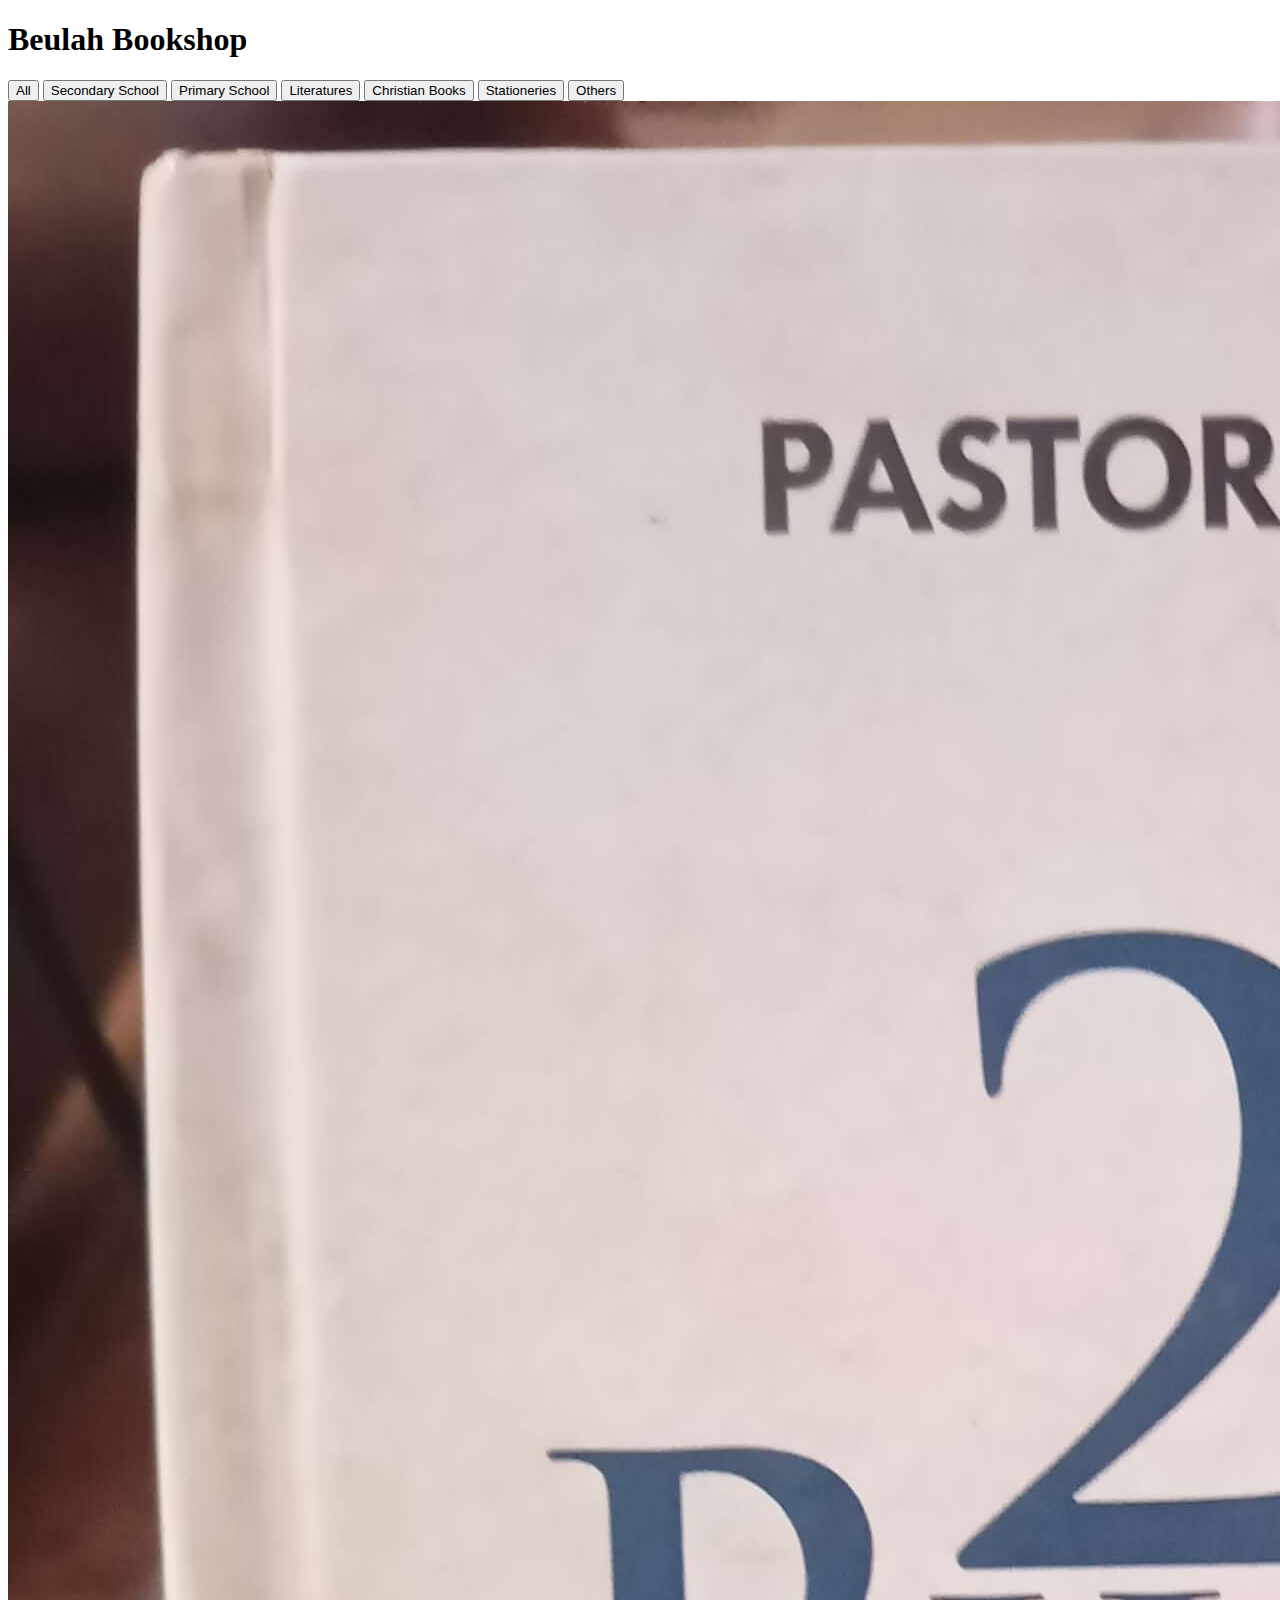
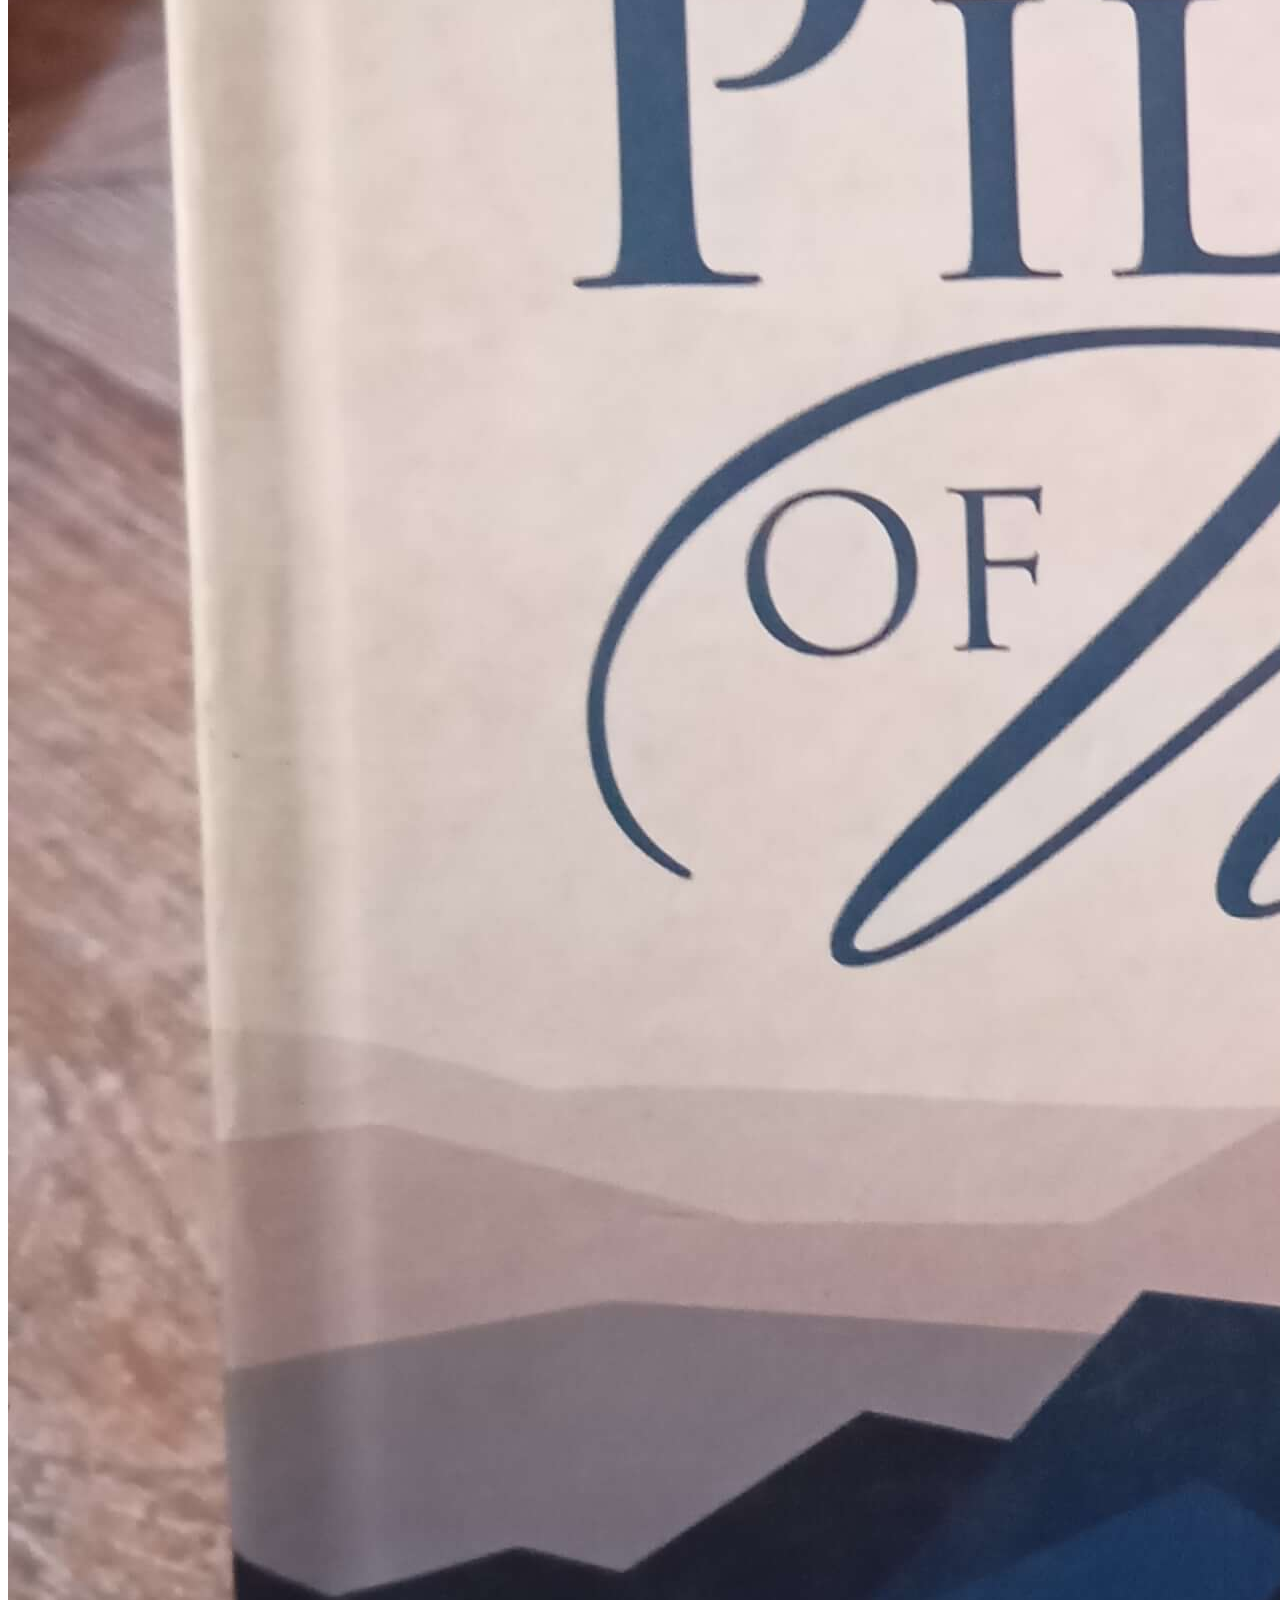
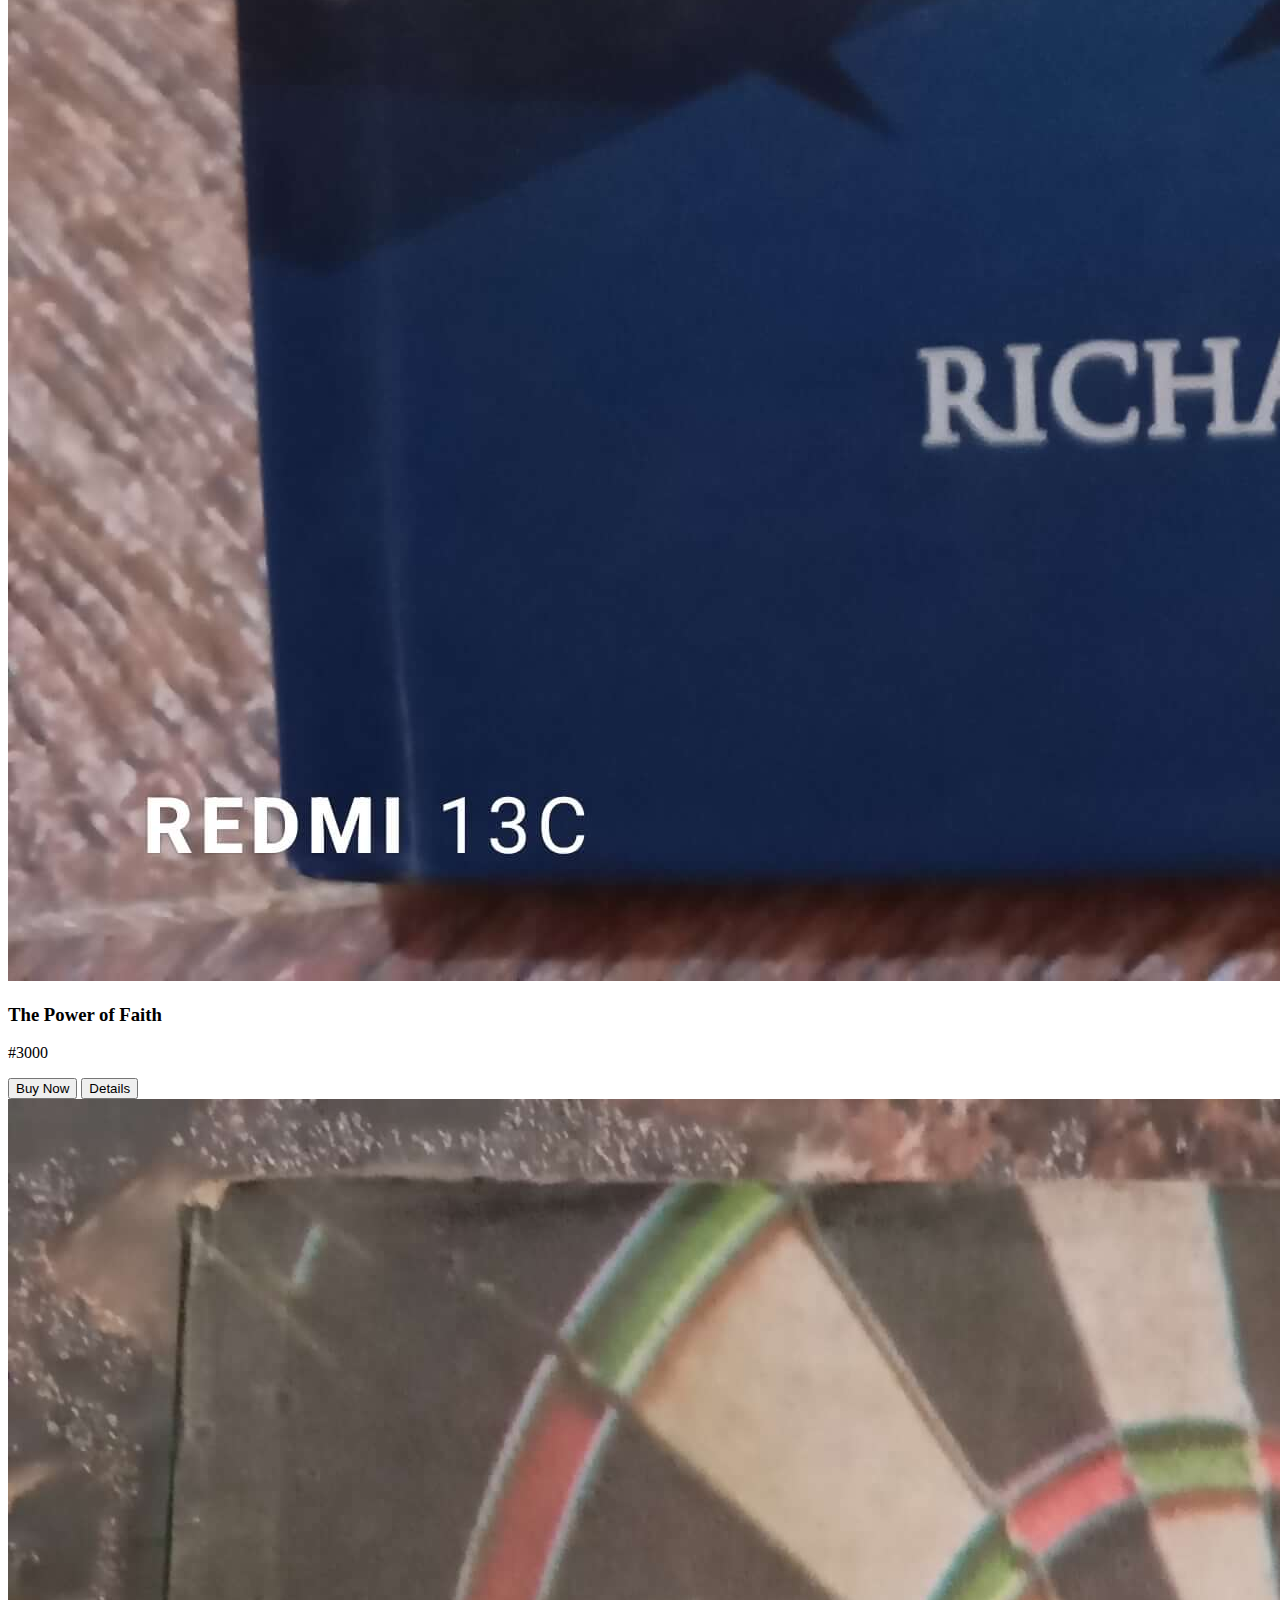
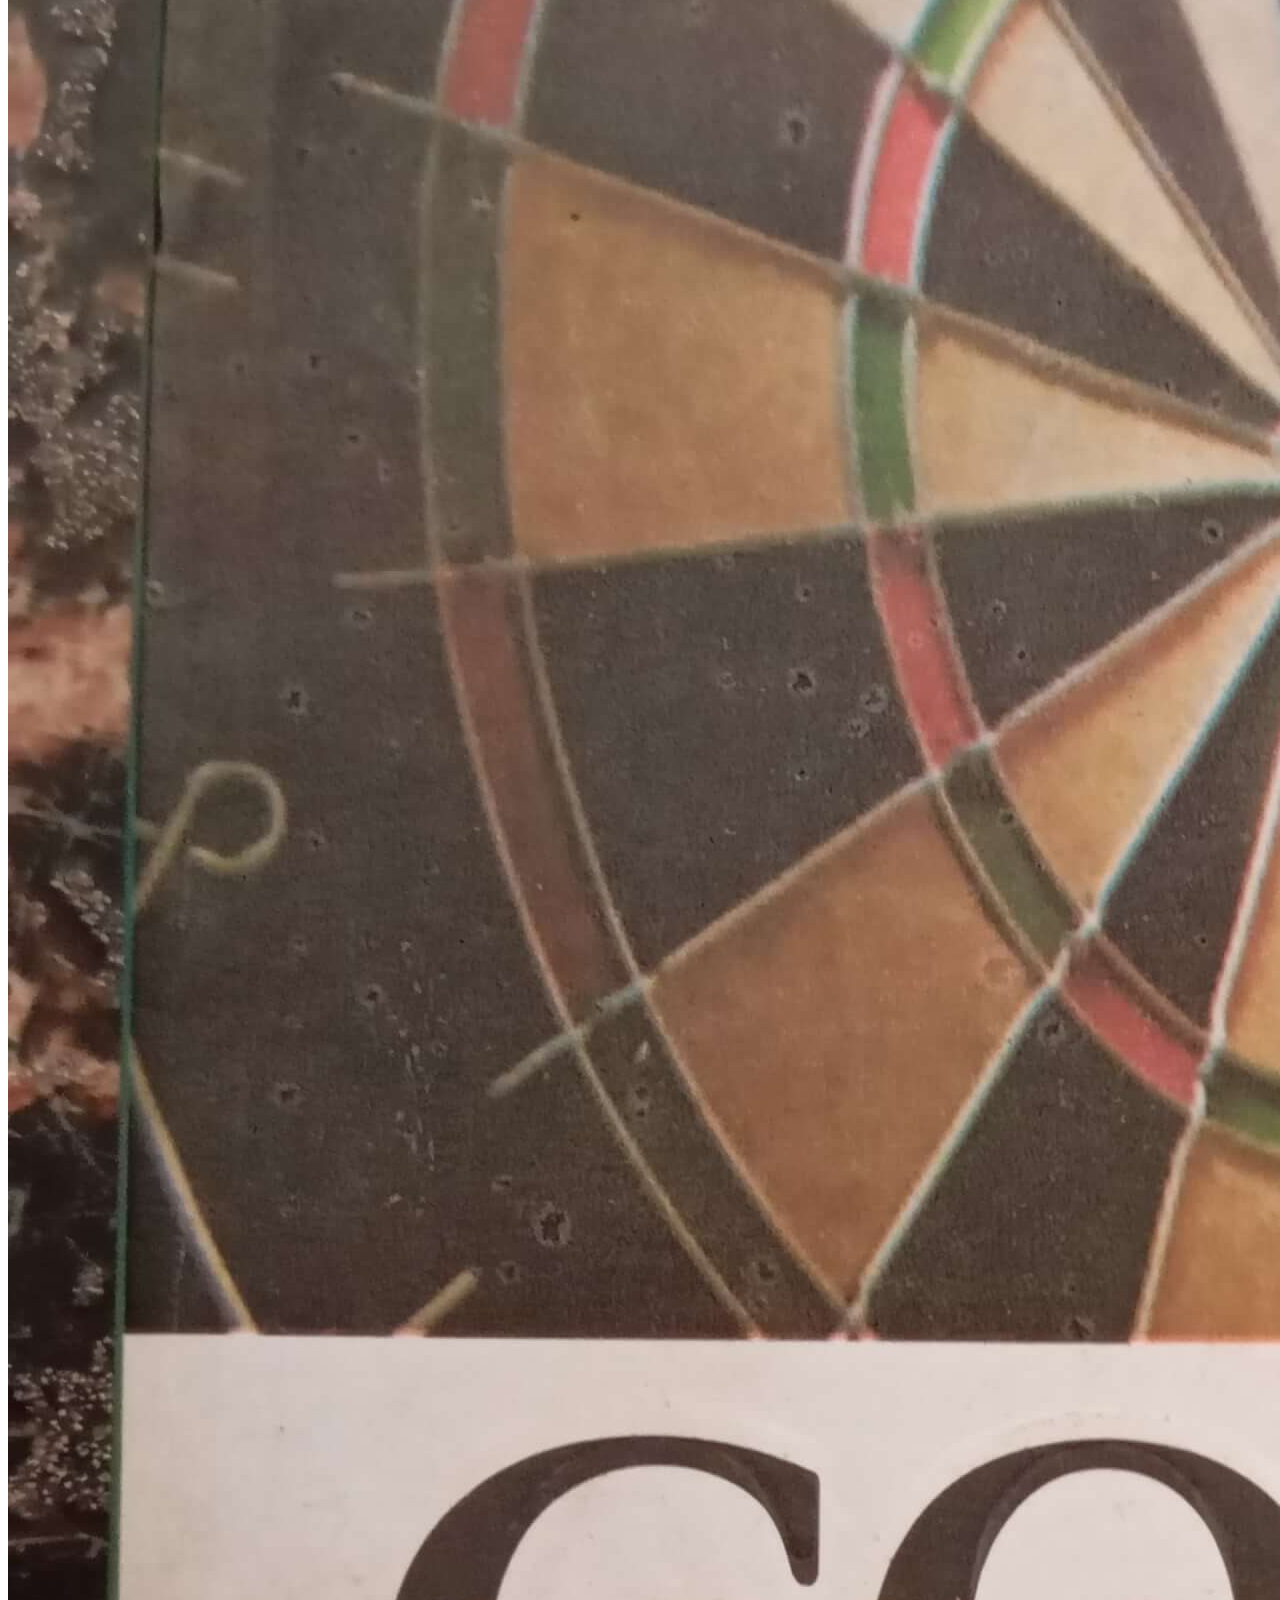
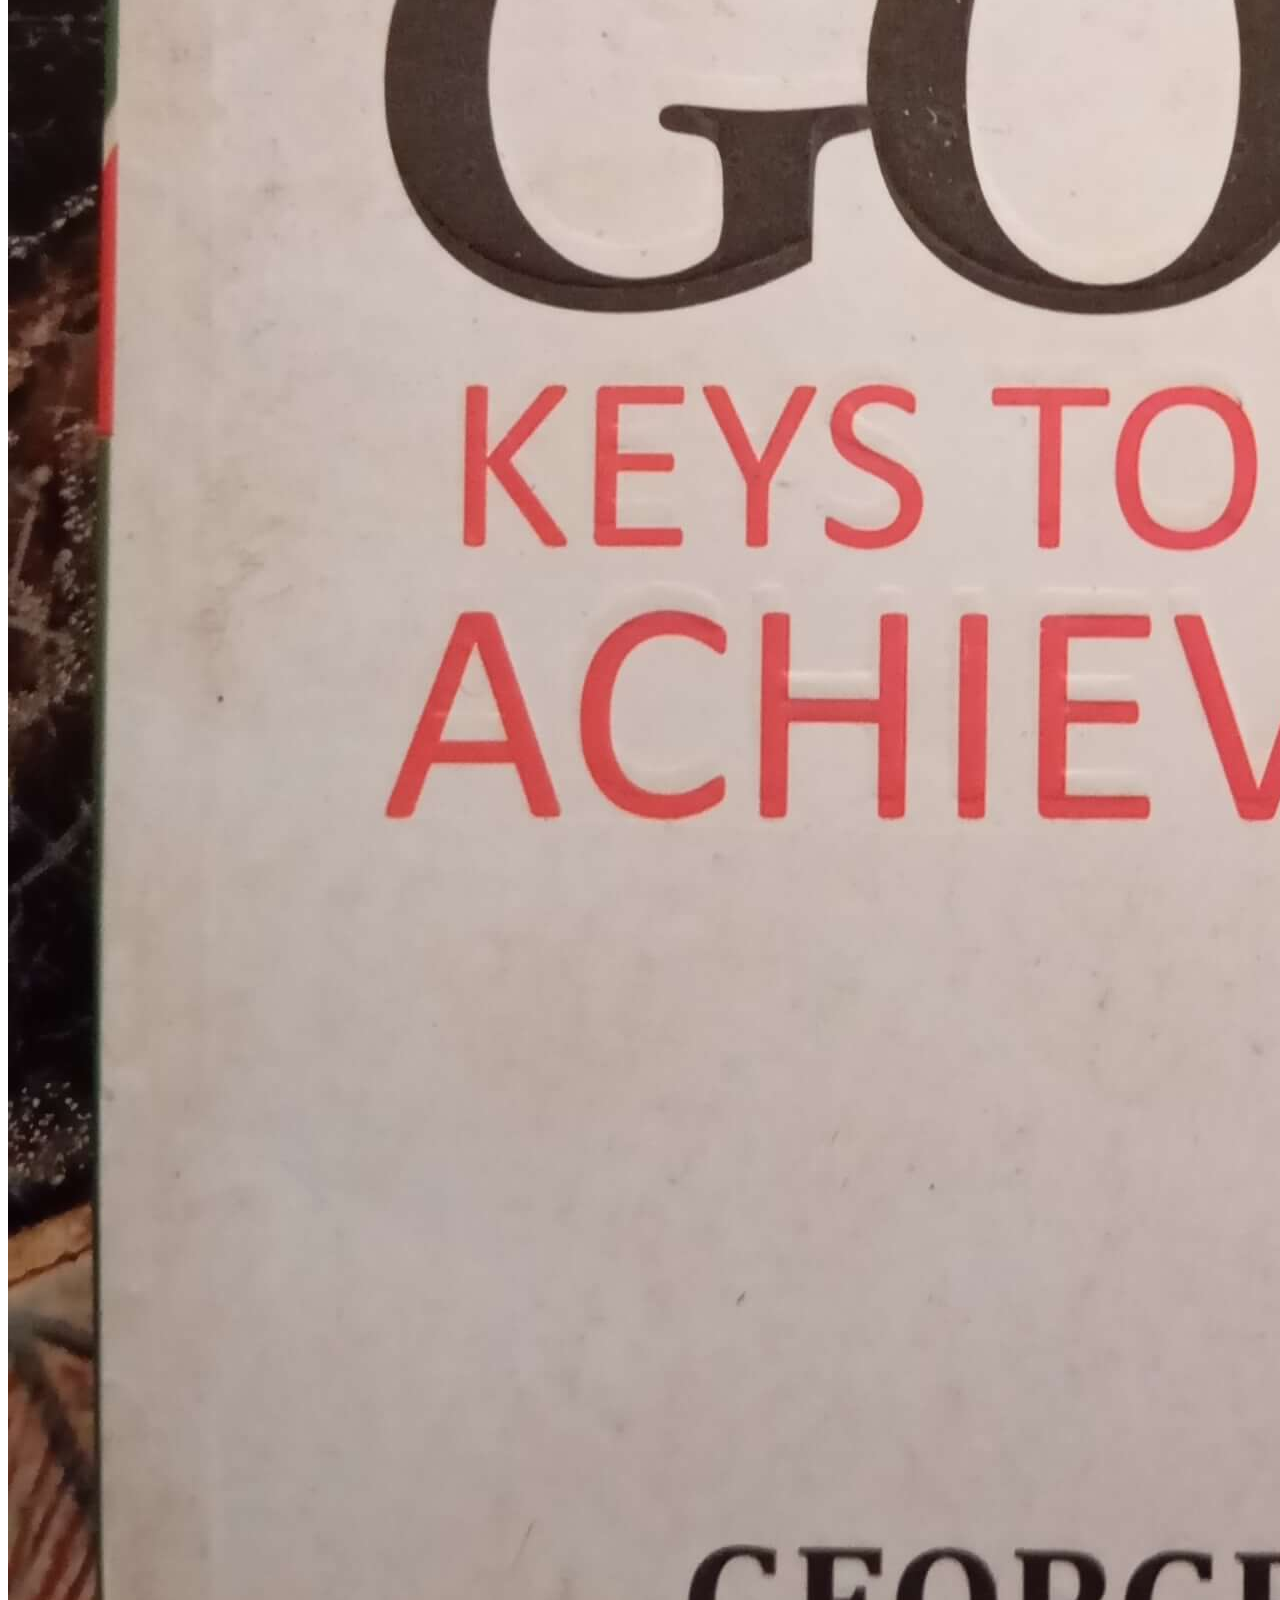
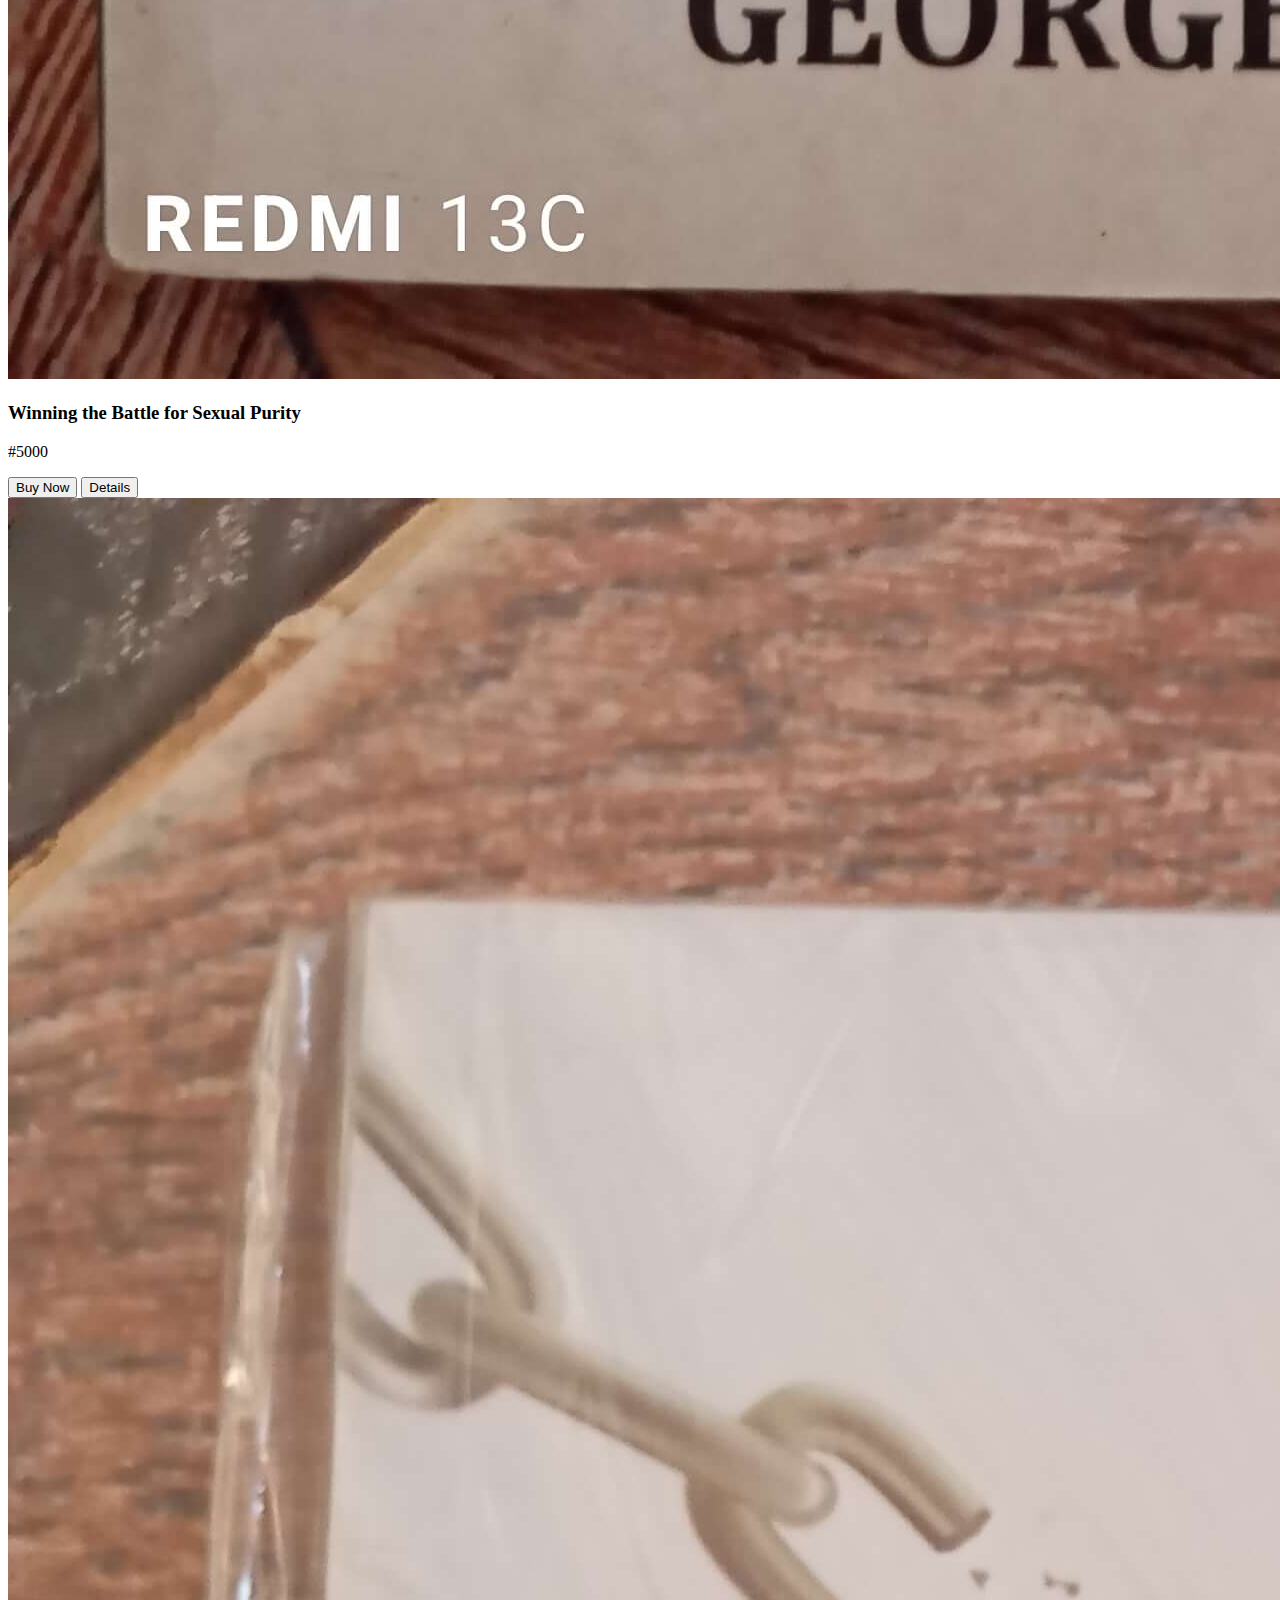
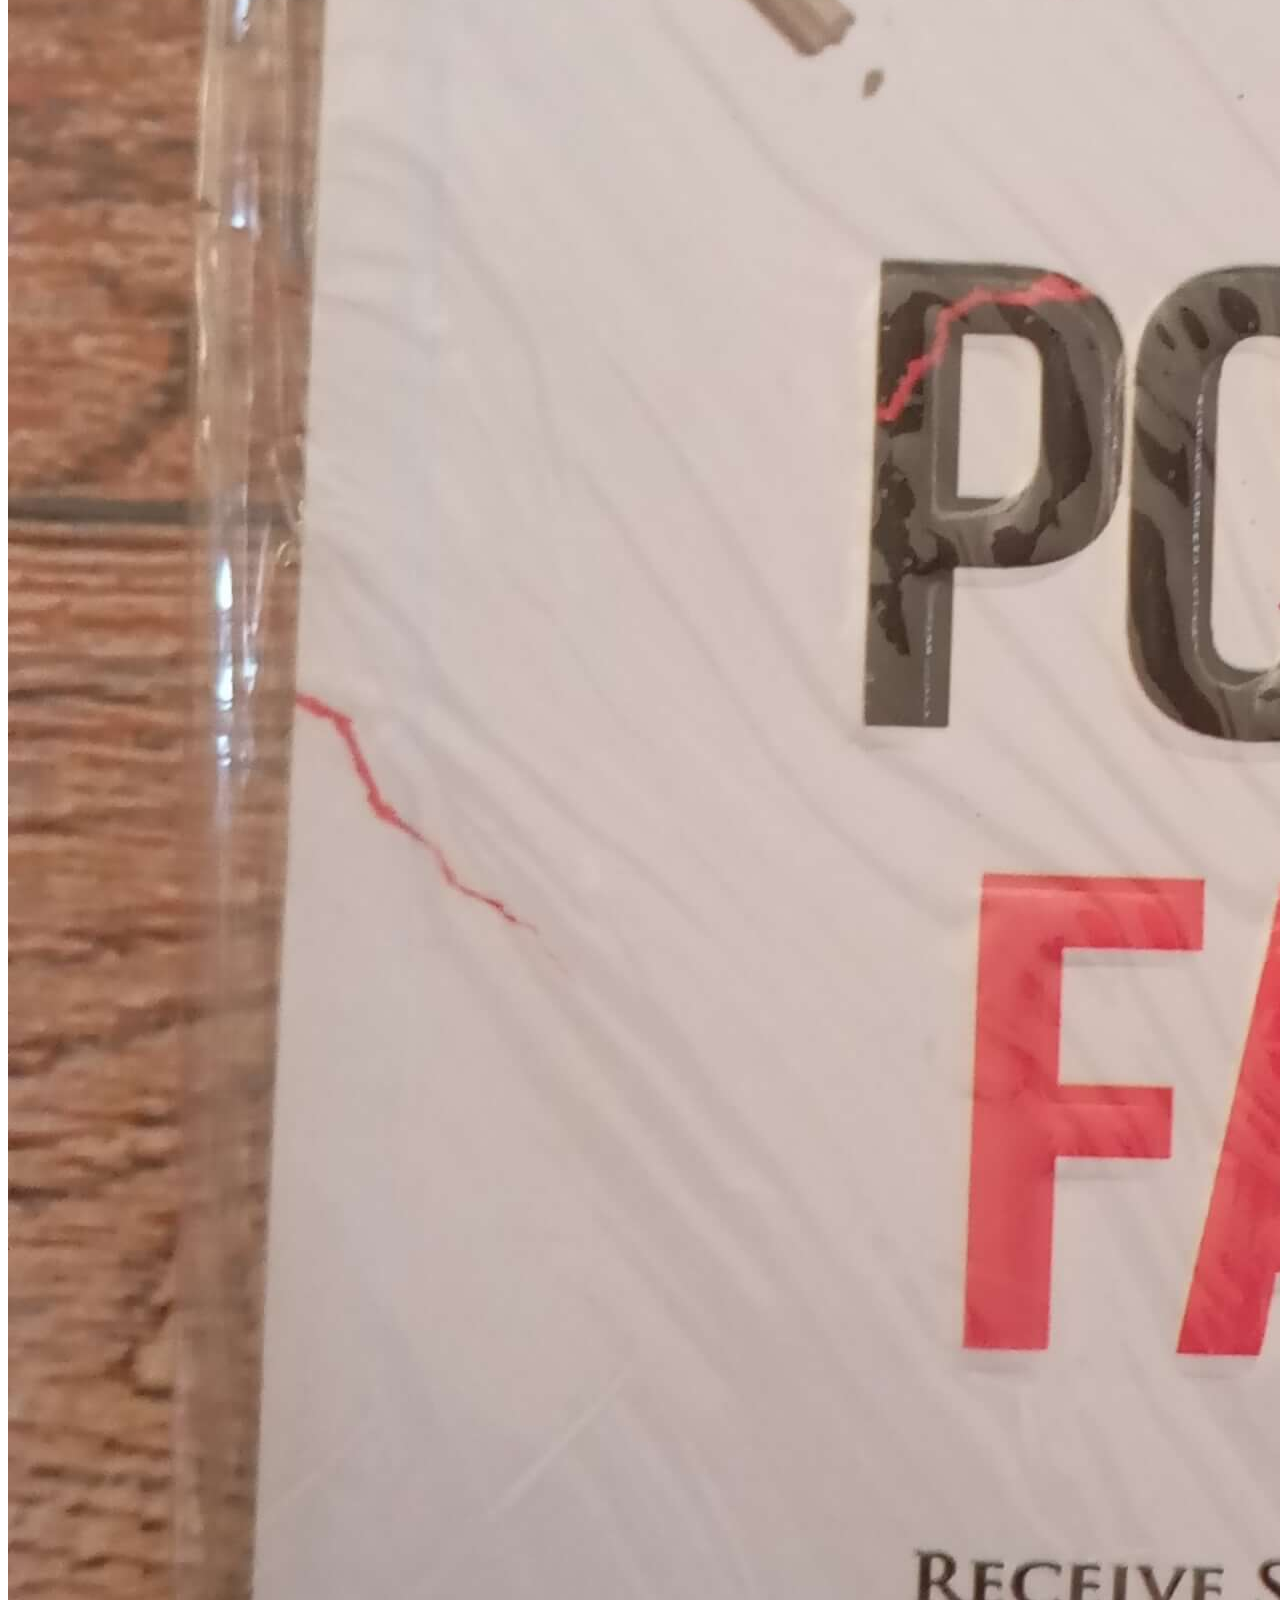
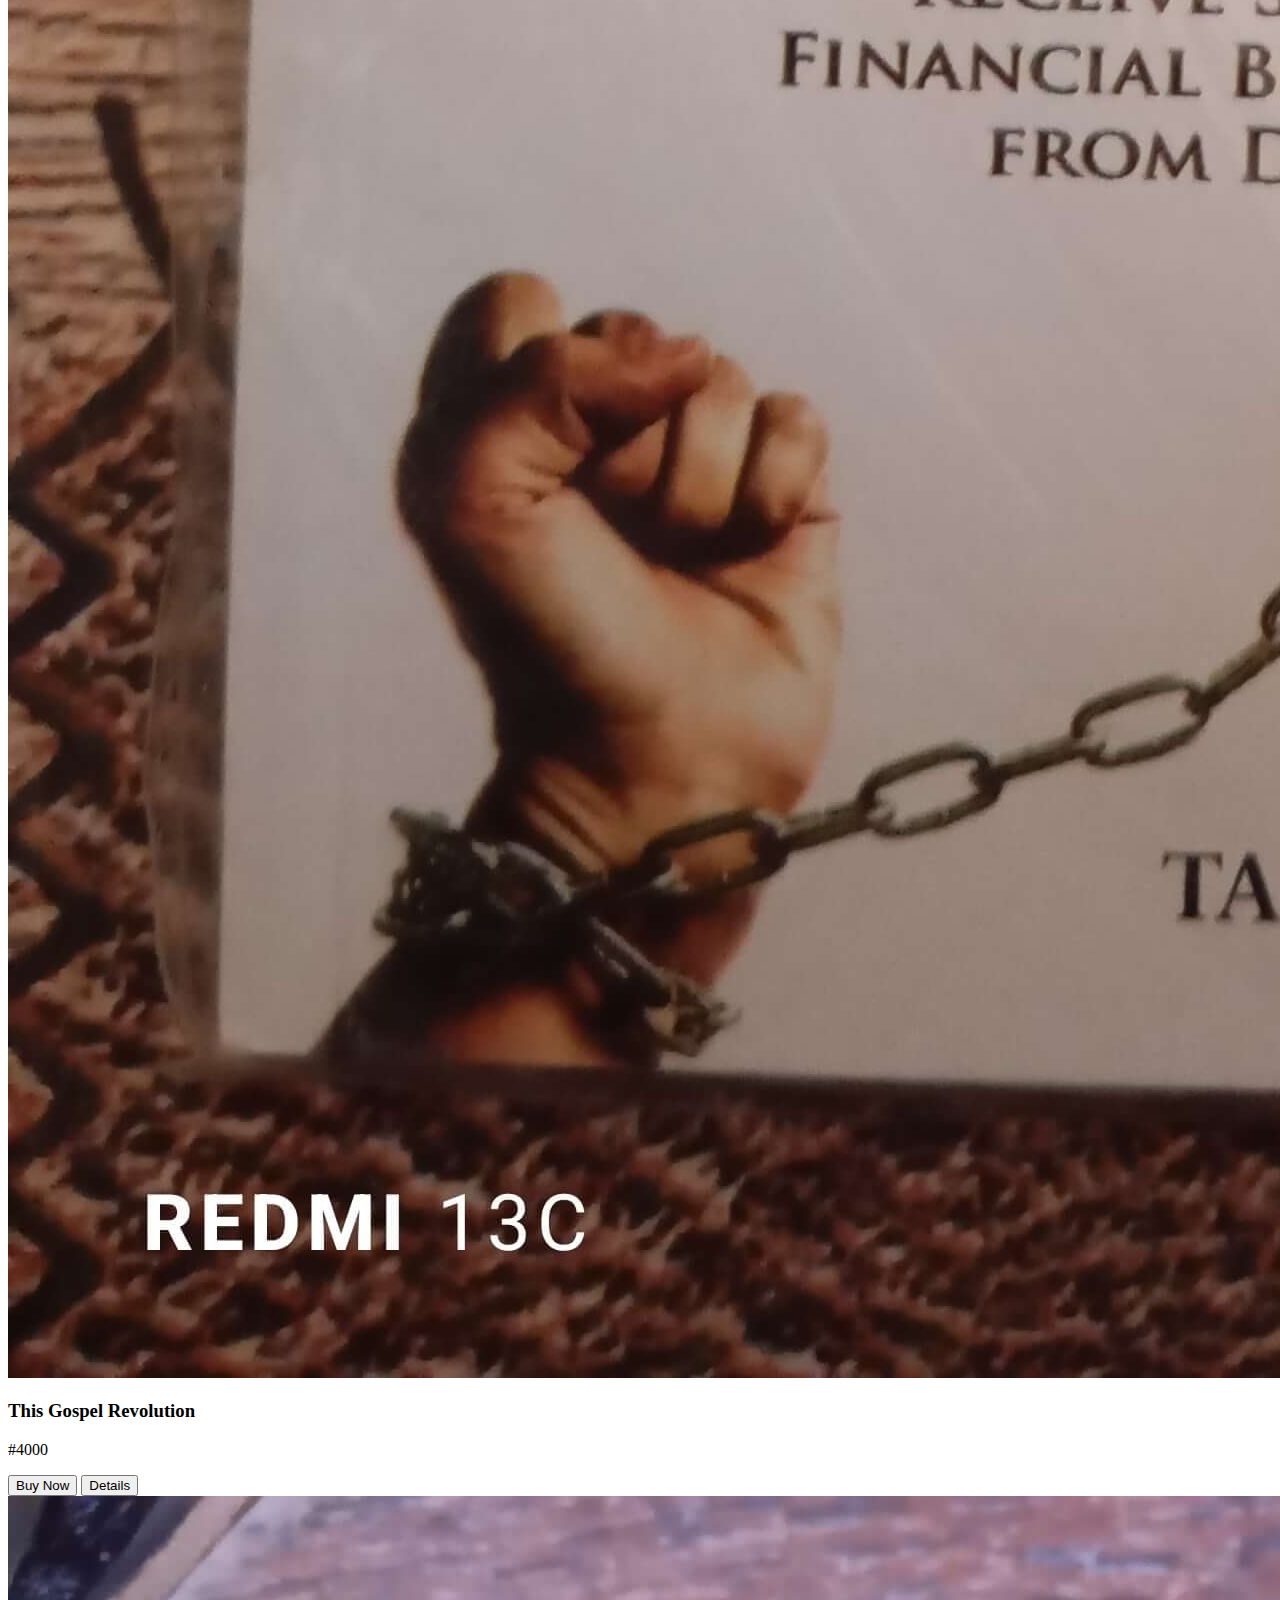
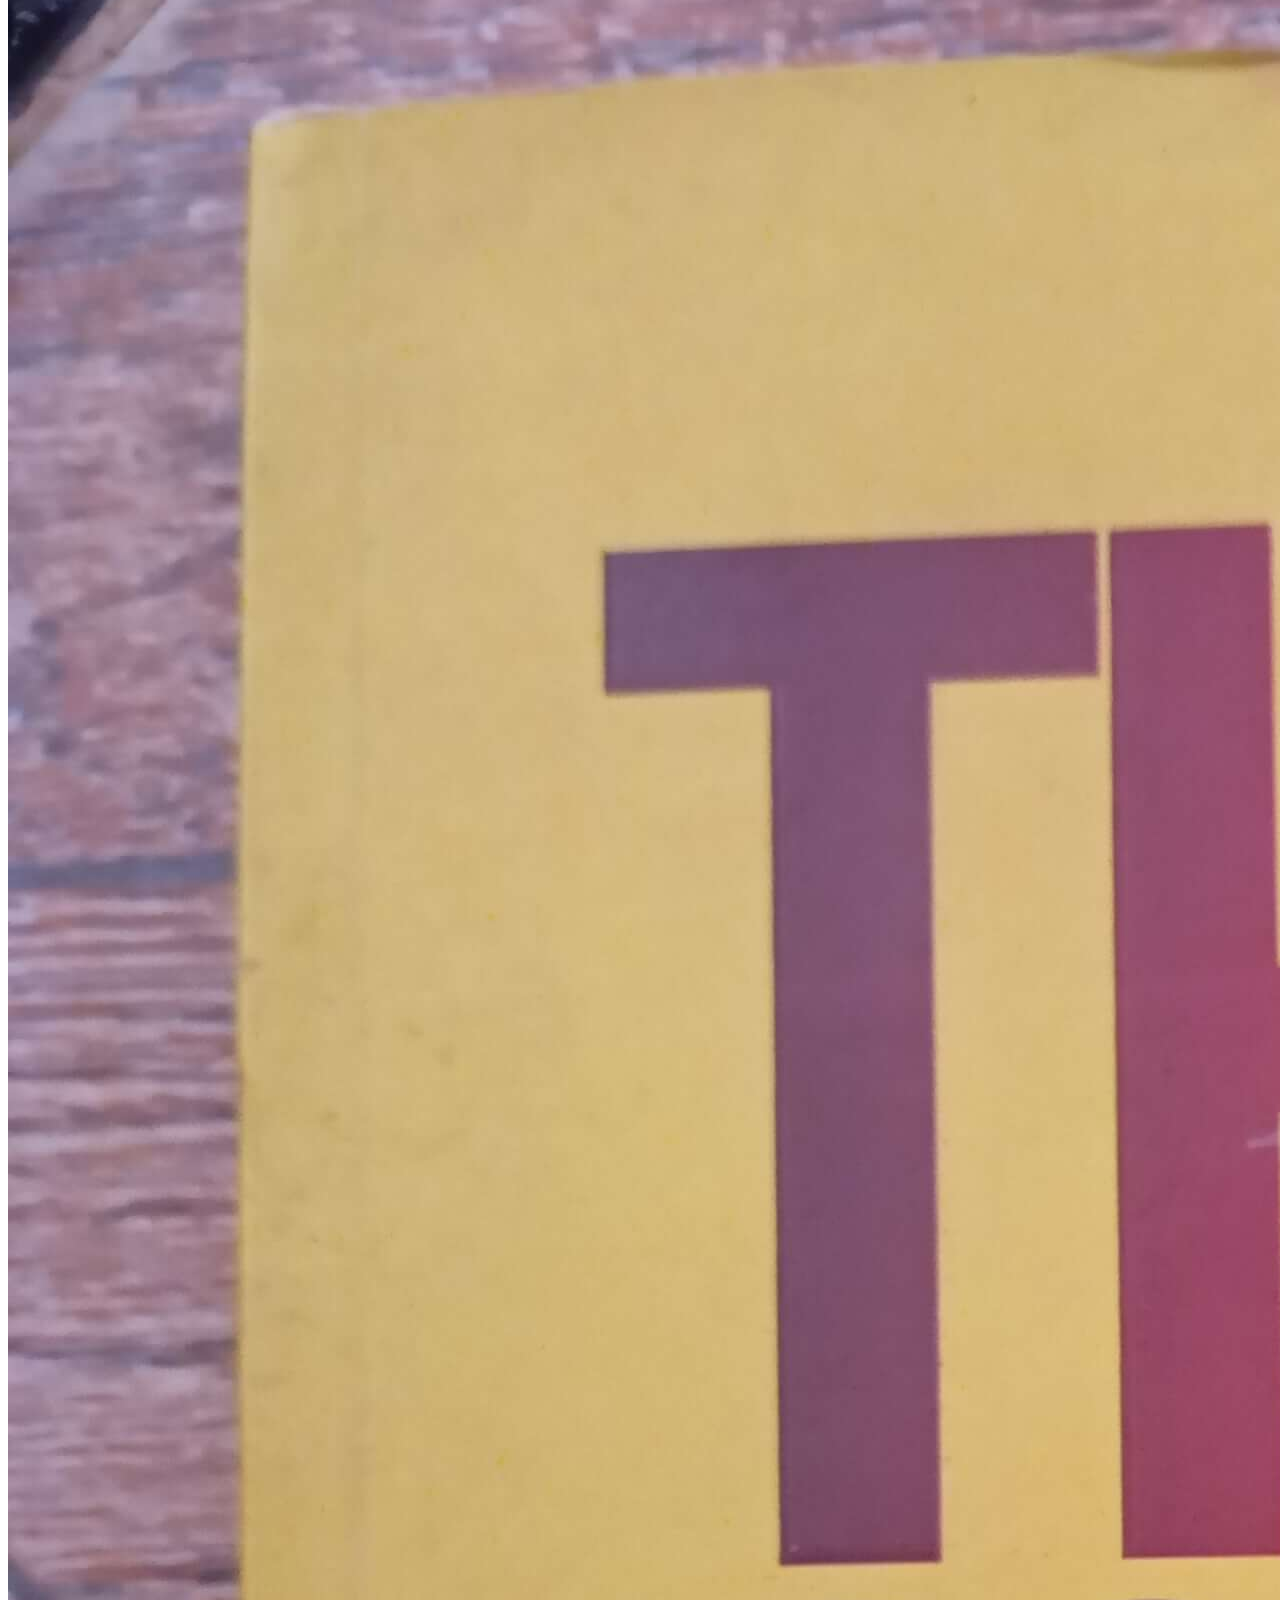
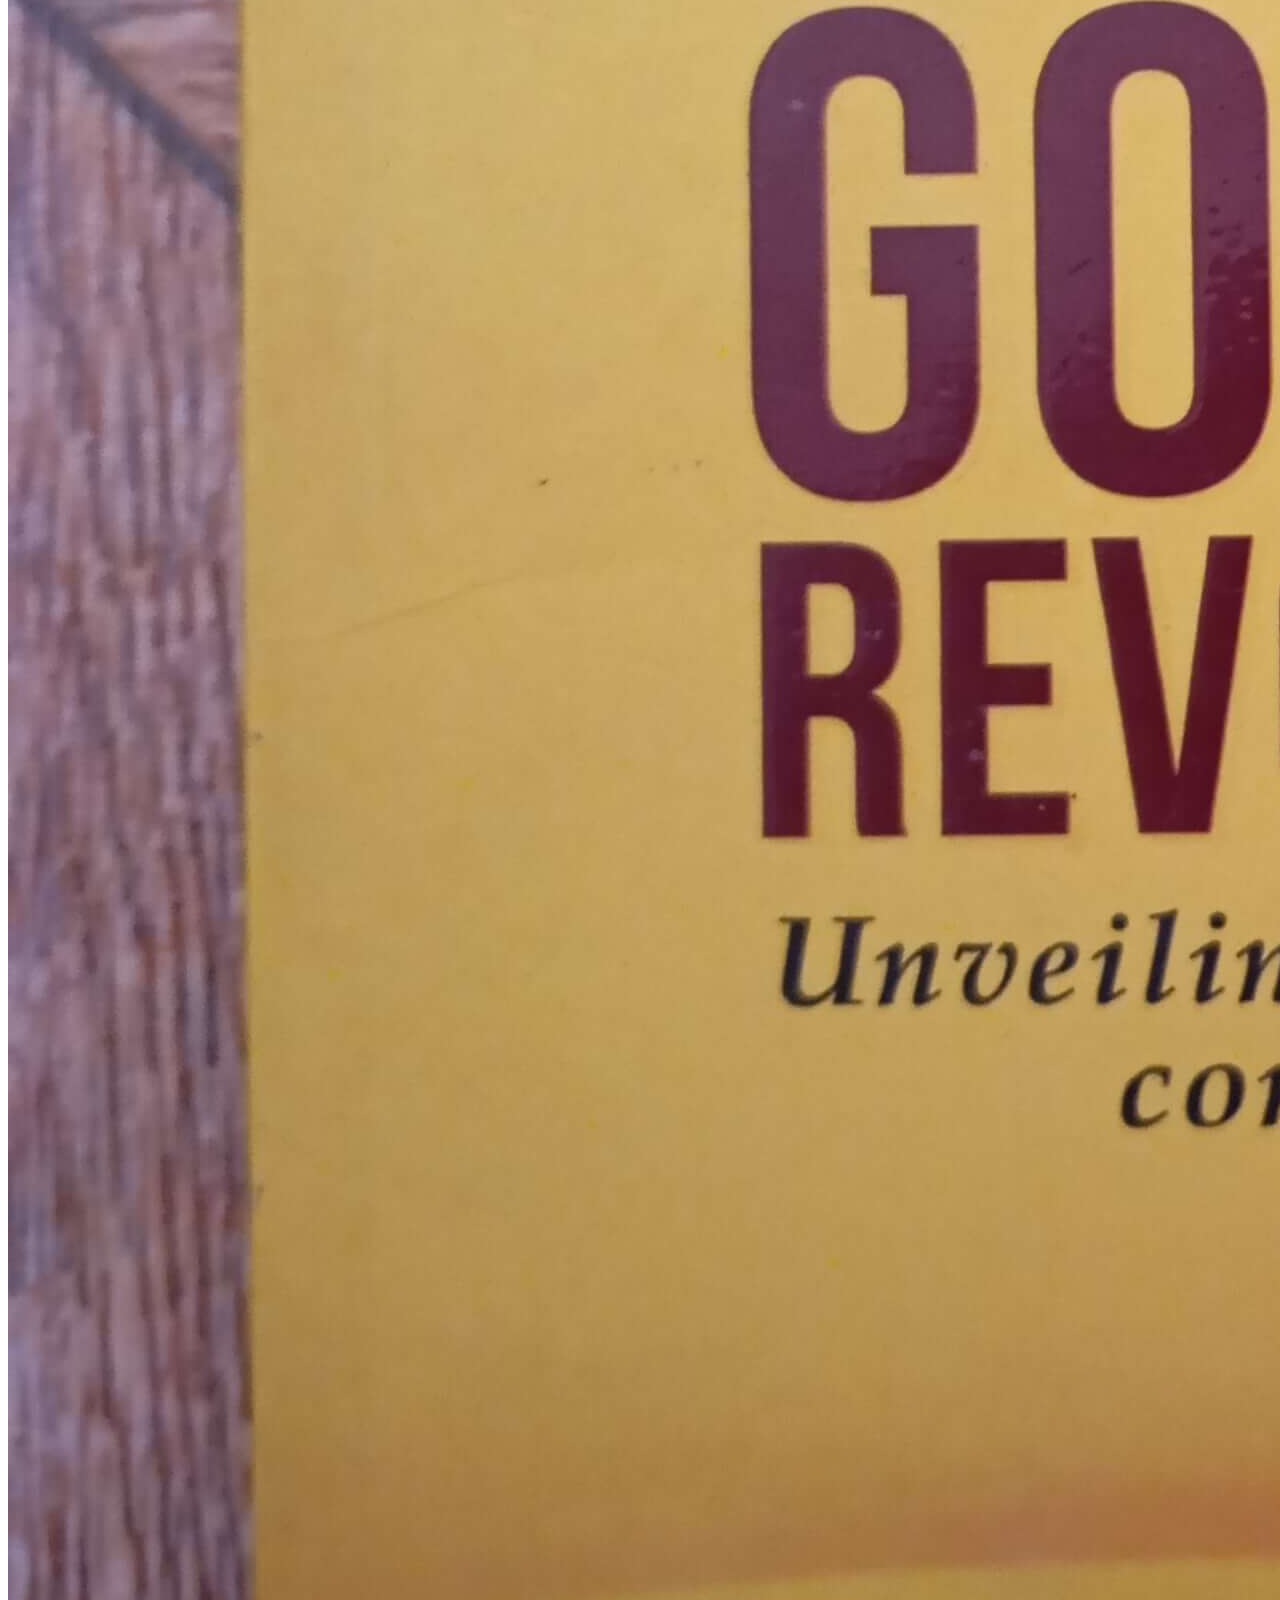
<file: BOOKS/INDEX.HTML>
<!DOCTYPE html>
<html lang="en">
<head>
  <meta charset="UTF-8">
  <meta name="viewport" content="width=device-width, initial-scale=1.0">
  <title>Bookshop</title>
  <link rel="stylesheet" href="./stylessss.css">
</head>
<body>
  <div class="container">
    <header>
      <h1>Beulah Bookshop</h1>
      <nav>
        <button class="filter-btn" data-category="all">All</button>
        <button class="filter-btn" data-category="secondary">Secondary School</button>
        <button class="filter-btn" data-category="primary">Primary School</button>
        <button class="filter-btn" data-category="literatures">Literatures</button>
        <button class="filter-btn" data-category="christian">Christian Books</button>
        <button class="filter-btn" data-category="stationeries">Stationeries</button>
        <button class="filter-btn" data-category="others">Others</button>
      </nav>
    </header>

    <section id="books">
      <div class="book-card" data-category="christian">
        <img src="../images/Books/P_25_pillars.jpg" alt="The Power of Faith">
        <h3>The Power of Faith</h3>
        <p class="price">#3000</p>
        <button>Buy Now</button>
        <button>Details</button>
      </div>
      <div class="book-card" data-category="christian">
        <img src="../images/Books/P_Goals.jpg" alt="Winning the Battle for Sexual Purity">
        <h3>Winning the Battle for Sexual Purity</h3>
        <p class="price">#5000</p>
        <button>Buy Now</button>
        <button>Details</button>
      </div>
      <div class="book-card" data-category="christian">
        <img src="../images/Books/P_Power_Faith.jpg" alt="This Gospel Revolution">
        <h3>This Gospel Revolution</h3>
        <p class="price">#4000</p>
        <button>Buy Now</button>
        <button>Details</button>
      </div>
      <div class="book-card" data-category="christian">
        <img src="../images/Books/P_This_Gospel.jpg" alt="The Power of Faith">
        <h3>The Power of Faith</h3>
        <p class="price">#3000</p>
        <button>Buy Now</button>
        <button>Details</button>
      </div>
    </section>
  </div>
  <script src="./stylessss.js"></script>
</body>
</html>
</file>
<file: BOOKS/stylessss.css>
/* Scoped Styles */
#menu-section {
  text-align: center;
  background-color: #f9f9f9;
  padding: 20px;
}

#menu-section h1 {
  font-size: 2.5rem;
  color: #444;
}

#menu-section p {
  color: #777;
}

/* Scoped Menu Filter */
#menu-section .menu-filter {
  margin: 20px 0;
  position: sticky;
  top: 0;
  background: #f9f9f9;
  z-index: 10;
  padding: 10px 0;
}

#menu-section .filter-btn {
  padding: 10px 20px;
  margin: 5px;
  border: 2px solid #ffa500;
  background: transparent;
  color: #ffa500;
  border-radius: 5px;
  cursor: pointer;
  transition: all 0.3s ease-in-out;
}

#menu-section .filter-btn.active, #menu-section .filter-btn:hover {
  background-color: #ffa500;
  color: white;
}

/* Scoped Menu Items */
#menu-section .menu-items {
  display: flex;
  flex-wrap: wrap;
  gap: 20px;
  justify-content: center;
  opacity: 0;
  transition: opacity 0.5s ease-in-out;
}

#menu-section .menu-items.loaded {
  opacity: 1;
}

#menu-section .menu-item {
  background: white;
  box-shadow: 0 4px 10px rgba(0, 0, 0, 0.1);
  border-radius: 10px;
  overflow: hidden;
  width: 300px;
  opacity: 0;
  transform: scale(0.9);
  display: none;
  transition: all 0.3s ease-in-out;
}

#menu-section .menu-item.visible {
  display: block;
  opacity: 1;
  transform: scale(1);
}

#menu-section .menu-item img {
  width: 100%;
  height: 200px;
  object-fit: cover;
}

#menu-section .menu-item h3 {
  font-size: 1.5rem;
  color: #333;
  margin: 10px 0;
}

#menu-section .menu-item p {
  font-size: 1.2rem;
  color: #777;
}

#menu-section .menu-item:hover {
  transform: translateY(-10px);
}

/* Scoped Dark Mode */
body.dark-mode #menu-section {
  background-color: #333;
  color: #fff;
}

body.dark-mode #menu-section .filter-btn {
  border-color: #fff;
  color: #fff;
}

body.dark-mode #menu-section .menu-item {
  background: #444;
}

/* Responsive Design */
@media screen and (max-width: 768px) {
  #menu-section .menu-item {
    width: 100%;
  }

  #menu-section h1 {
    font-size: 2rem;
  }

  #menu-section .filter-btn {
    padding: 8px 16px;
    font-size: 0.9rem;
  }
}

@media screen and (max-width: 480px) {
  #menu-section .filter-btn {
    padding: 6px 12px;
    font-size: 0.8rem;
  }

  #menu-section h1 {
    font-size: 1.8rem;
  }
}
</file>
